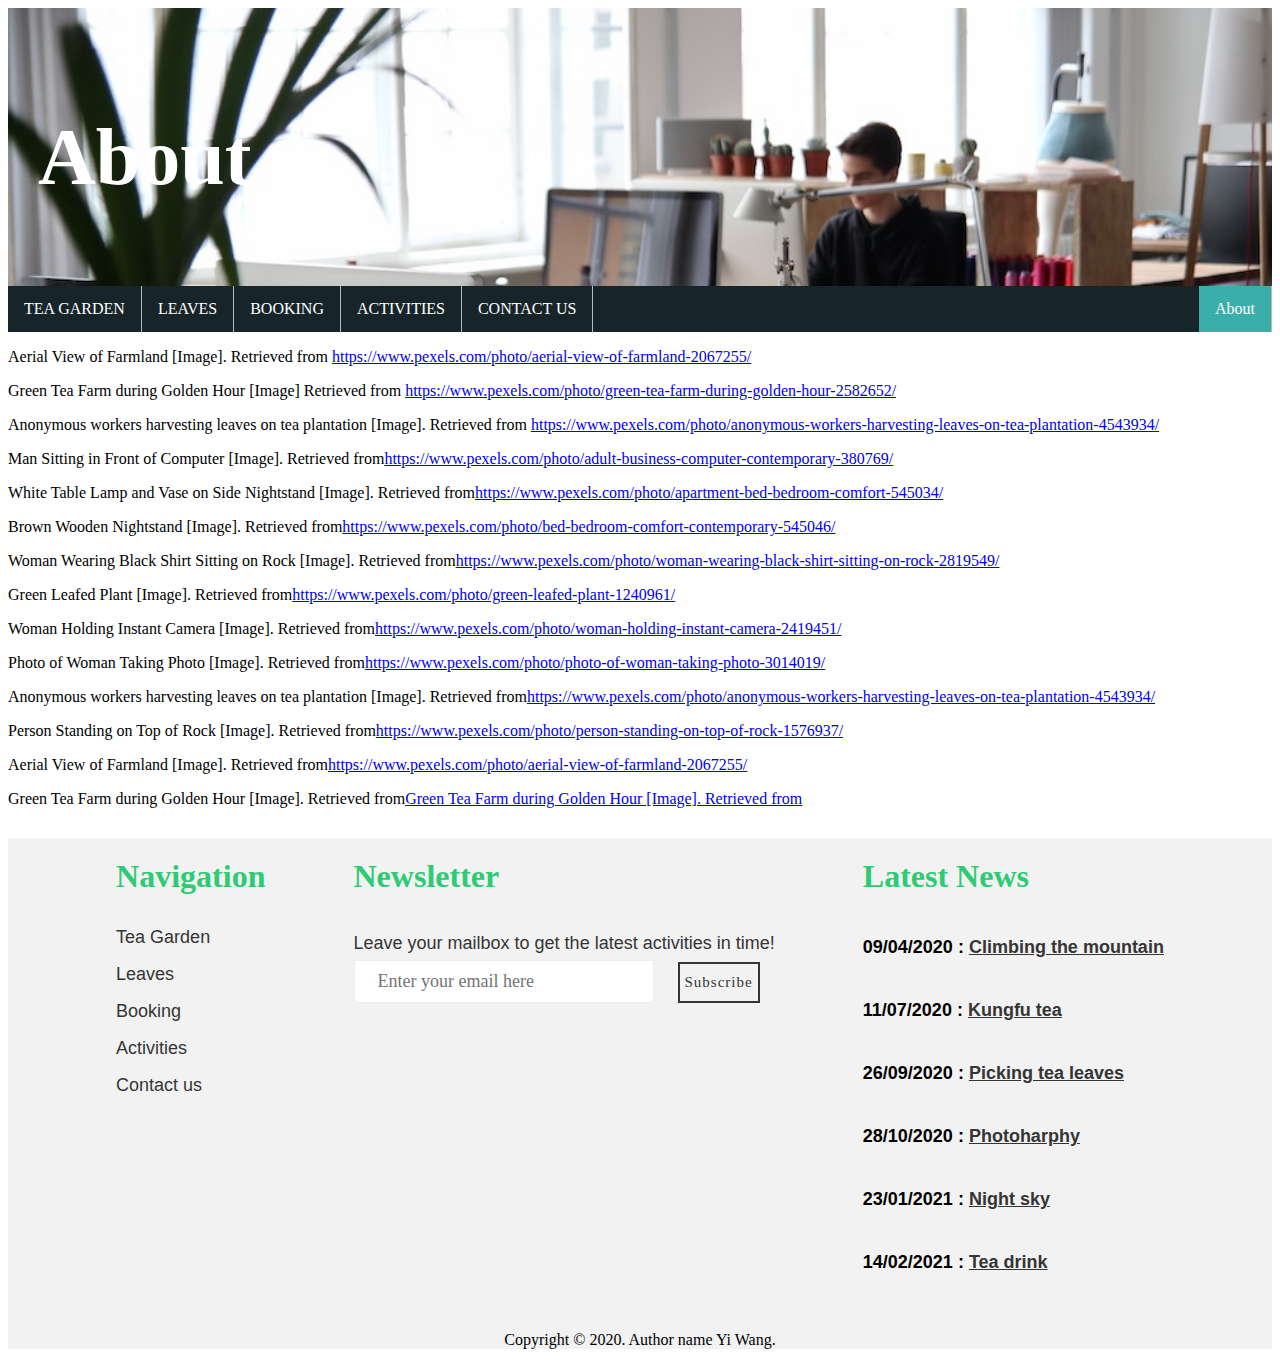
<file: about.html>
<!DOCTYPE html>
<html lang="en">
<head>
    <meta charset="UTF-8">
    <meta name="viewport" content="width=device-width, initial-scale=1.0">
    <title>Pu'er Tea Garden</title>
    <link rel="stylesheet" href="css/style5.css">
    <link rel="stylesheet" href="css/footer.css">
</head>
<body>
    <!-- Header -->
    <div class="header">
        <h1>About</h1>
        
    </div>
    <div class="navbar">
        <ul>
            <li ><a href="index.html">TEA GARDEN</a></li>
            <li ><a href="leaves.html">LEAVES</a></li>
            <li><a href="booking.html">BOOKING</a></li>
            <li><a href="activities.html">ACTIVITIES</a></li>
            <li><a href="contact us.html">CONTACT US</a></li>
            <li class="active" style="float:right"><a  href="#about">About</a></li>
            
        </ul>  
    </div>
    <!--reference-->
    <div class="container">
        <a href=""></a>
        <p>Aerial View of Farmland [Image]. Retrieved from <a href="https://www.pexels.com/photo/aerial-view-of-farmland-2067255/"> https://www.pexels.com/photo/aerial-view-of-farmland-2067255/</a></p>
        <p>Green Tea Farm during Golden Hour [Image] Retrieved from  <a href="https://www.pexels.com/photo/green-tea-farm-during-golden-hour-2582652/"> https://www.pexels.com/photo/green-tea-farm-during-golden-hour-2582652/</a></p>
        <p>Anonymous workers harvesting leaves on tea plantation [Image]. Retrieved from <a href="https://www.pexels.com/photo/anonymous-workers-harvesting-leaves-on-tea-plantation-4543934/">https://www.pexels.com/photo/anonymous-workers-harvesting-leaves-on-tea-plantation-4543934/</a></p>
        <p> Man Sitting in Front of Computer [Image]. Retrieved from<a href="https://www.pexels.com/photo/adult-business-computer-contemporary-380769/">https://www.pexels.com/photo/adult-business-computer-contemporary-380769/</a></p>
        <p> White Table Lamp and Vase on Side Nightstand [Image]. Retrieved from<a href="https://www.pexels.com/photo/apartment-bed-bedroom-comfort-545034/">https://www.pexels.com/photo/apartment-bed-bedroom-comfort-545034/</a></p>
        <p>Brown Wooden Nightstand [Image]. Retrieved from<a href="https://www.pexels.com/photo/bed-bedroom-comfort-contemporary-545046/">https://www.pexels.com/photo/bed-bedroom-comfort-contemporary-545046/</a></p>
        <p>Woman Wearing Black Shirt Sitting on Rock [Image]. Retrieved from<a href="https://www.pexels.com/photo/woman-wearing-black-shirt-sitting-on-rock-2819549/">https://www.pexels.com/photo/woman-wearing-black-shirt-sitting-on-rock-2819549/</a></p>
        <p>Green Leafed Plant [Image]. Retrieved from<a href="https://www.pexels.com/photo/green-leafed-plant-1240961/">https://www.pexels.com/photo/green-leafed-plant-1240961/</a></p>
        <p>Woman Holding Instant Camera [Image]. Retrieved from<a href="https://www.pexels.com/photo/woman-holding-instant-camera-2419451/">https://www.pexels.com/photo/woman-holding-instant-camera-2419451/</a></p>
        <p>Photo of Woman Taking Photo [Image]. Retrieved from<a href="https://www.pexels.com/photo/photo-of-woman-taking-photo-3014019/">https://www.pexels.com/photo/photo-of-woman-taking-photo-3014019/</a></p>
        <p>Anonymous workers harvesting leaves on tea plantation [Image]. Retrieved from<a href="https://www.pexels.com/photo/anonymous-workers-harvesting-leaves-on-tea-plantation-4543934/">https://www.pexels.com/photo/anonymous-workers-harvesting-leaves-on-tea-plantation-4543934/</a></p>
        <p>Person Standing on Top of Rock [Image]. Retrieved from<a href="https://www.pexels.com/photo/person-standing-on-top-of-rock-1576937/">https://www.pexels.com/photo/person-standing-on-top-of-rock-1576937/</a></p>
        <p>Aerial View of Farmland [Image]. Retrieved from<a href="https://www.pexels.com/photo/aerial-view-of-farmland-2067255/">https://www.pexels.com/photo/aerial-view-of-farmland-2067255/</a></p>
        <p>Green Tea Farm during Golden Hour [Image]. Retrieved from<a href="Green Tea Farm during Golden Hour [Image]. Retrieved from">Green Tea Farm during Golden Hour [Image]. Retrieved from</a></p>
        

    </div>
    <!-- footer -->
    <div class="footer">
        <div class="container">
            <div class="footer-column">
                <div class="column1">
                    <h4>Navigation</h4>
                    <ul>
                        <li><a href="index.html">Tea Garden</a></li>
                        <li><a href="leaves.html">Leaves</a></li>
                        <li><a href="booking.html">Booking</a></li>
                        <li><a href="activities.html">Activities</a></li>
                        <li><a href="contact us.html">Contact us</a></li>
                    </ul>
                </div>
                <div class="column2">
                    <h4>Newsletter</h4>
                    <p>Leave your mailbox to get the latest activities in time!</p>
                    <form>
                        <input type="email" id="mc4wp_email" name="EMAIL" placeholder="Enter your email here" required="">
                        <input type="submit" value="Subscribe">
                    </form>
                </div>
                <div class="column3">
                    <h4>Latest News</h4>
                    <div class="news">
                        <div class="news-list">
                            <h6>09/04/2020 : <a href="activities.html">Climbing the mountain</a></h6>
                            <h6>11/07/2020 : <a href="activities.html">Kungfu tea</a></h6>
                            <h6>26/09/2020 : <a href="activities.html">Picking tea leaves</a></h6>
                            <h6>28/10/2020 : <a href="activities.html">Photoharphy</a></h6>
                            <h6>23/01/2021 : <a href="activities.html">Night sky</a></h6>
                            <h6>14/02/2021 : <a href="activities.html">Tea drink</a></h6>
                        </div>
                    </div>
                </div>
                
            </div>
                    <p id="copyright">Copyright &copy; 2020. Author name Yi Wang.</p>
            </div>
        </div>
    
    <!-- //footer -->
</body>	
</html>
</file>
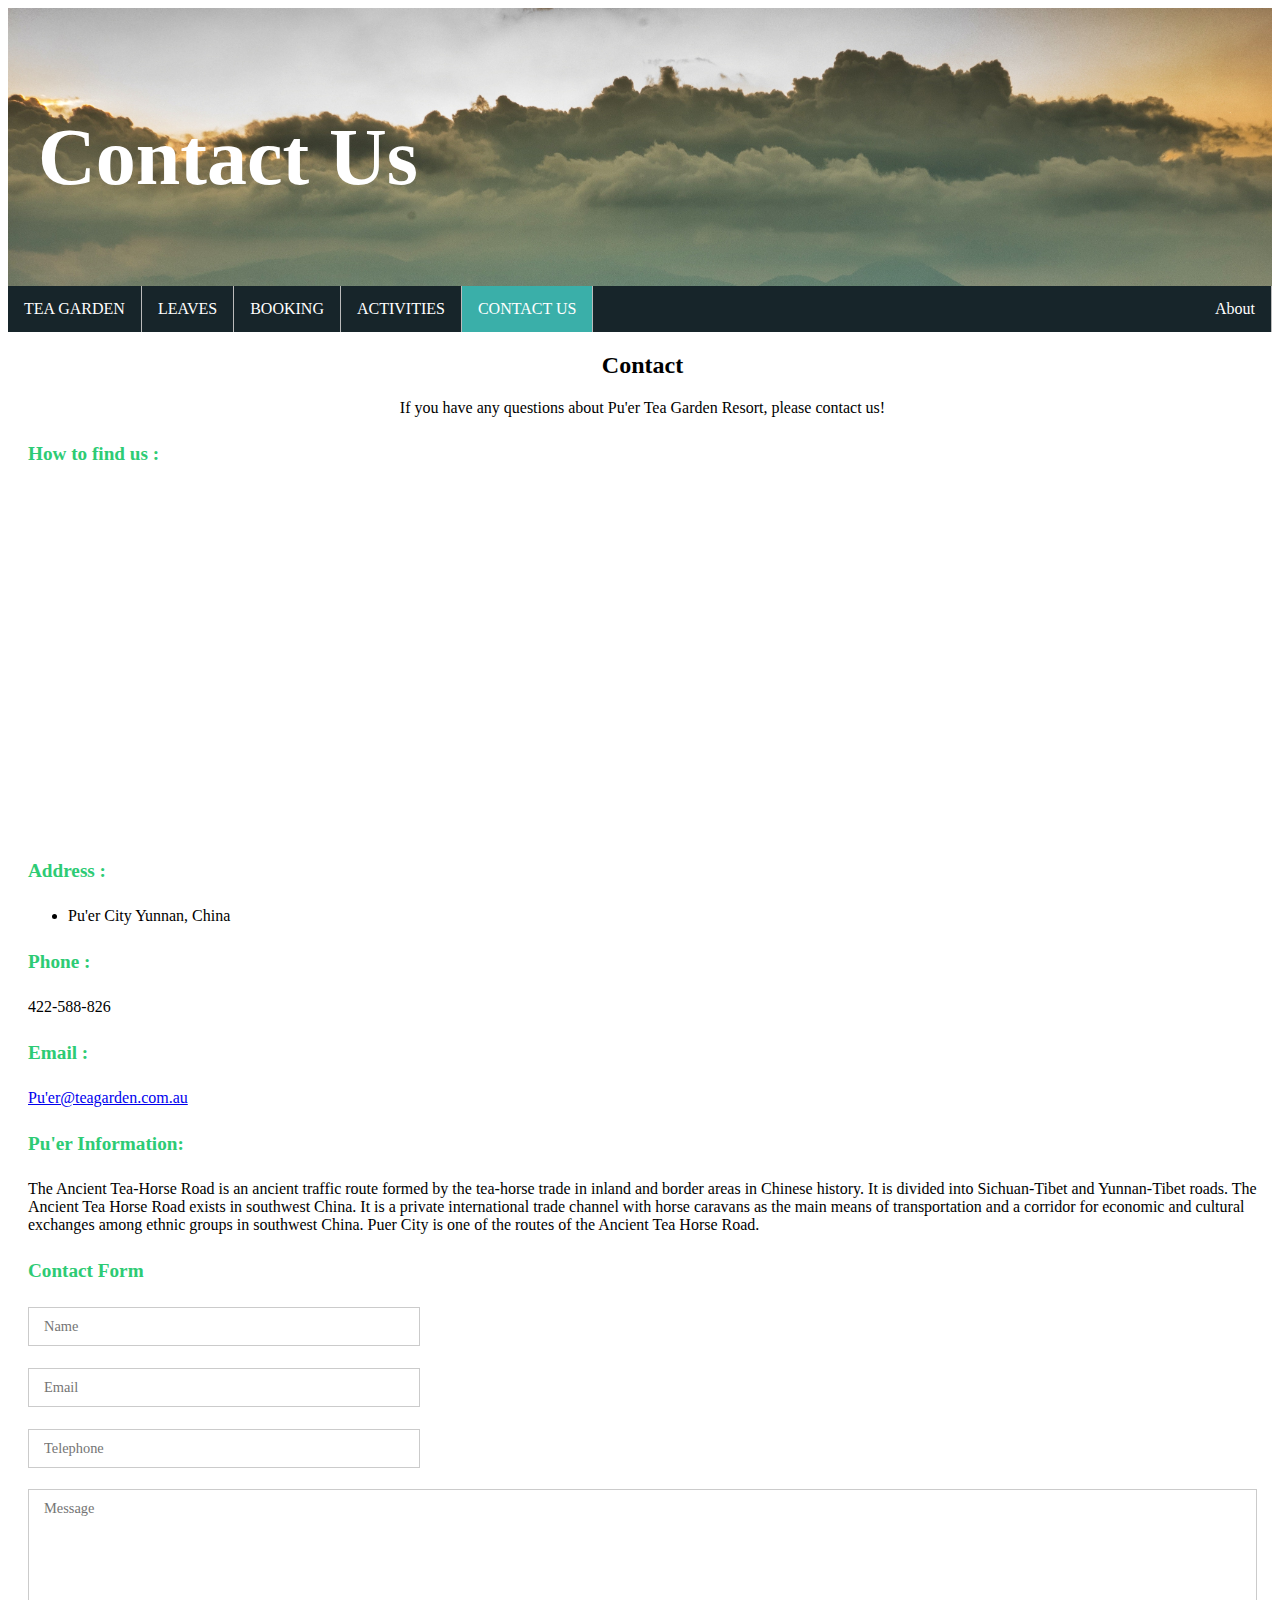
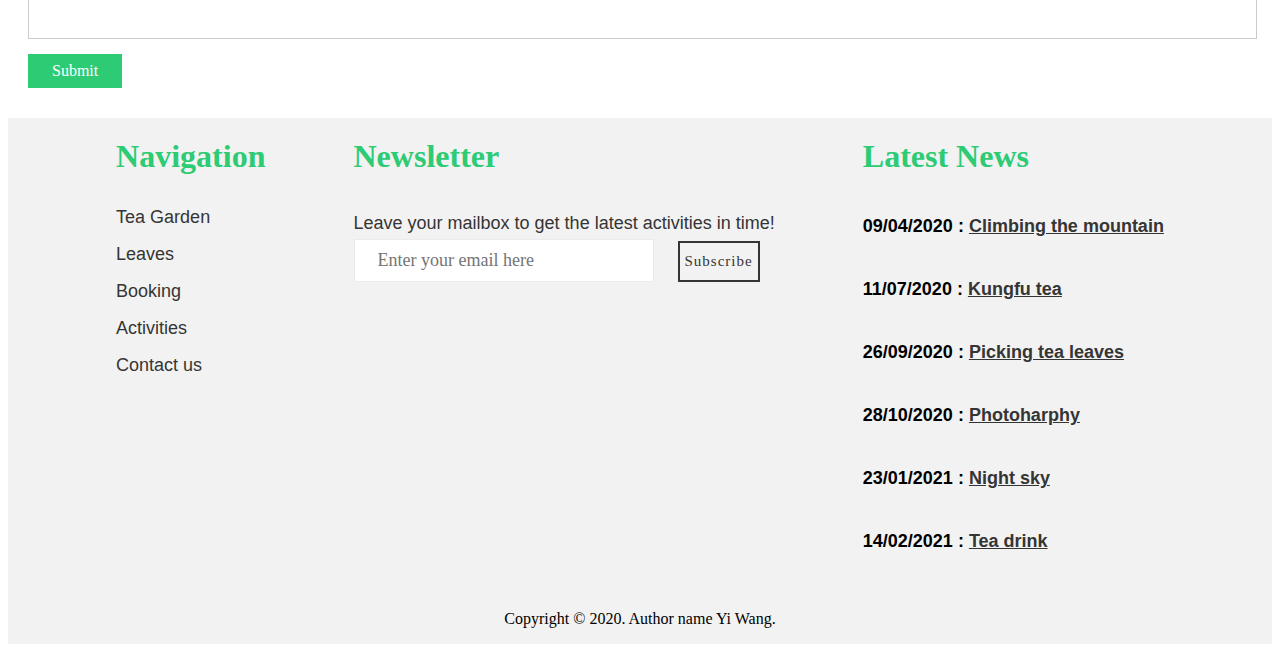
<file: contact us.html>
<!DOCTYPE html>
<html lang="en">
<head>
    <meta charset="UTF-8">
    <meta name="viewport" content="width=device-width, initial-scale=1.0">
    <title>Pu'er Tea Garden</title>
	<link rel="stylesheet" href="css/style4.css">
	<link rel="stylesheet" href="css/footer.css">
</head>
<body>
    <!-- Header -->
    <div class="header">
        <h1>Contact Us</h1>
        
    </div>
    <div class="navbar">
        <ul>
            <li ><a href="index.html">TEA GARDEN</a></li>
            <li ><a href="leaves.html">LEAVES</a></li>
            <li><a href="booking.html">BOOKING</a></li>
            <li><a href="activities.html">ACTIVITIES</a></li>
            <li class="active"><a href="contact us.html">CONTACT US</a></li>
            <li style="float:right"><a  href="about.html">About</a></li>
            
        </ul>  
    </div>

    <!-- contact -->
	<div class="contact">
		<div class="container">
			<div class="contact-heading">
					<h2 >Contact</h2>
					<p >If you have any questions about Pu'er Tea Garden Resort, please contact us!</p>
				</div>
			<div class="map animated">
				<h4>How to find us :</h4>
				<iframe src="https://www.google.com/maps/embed?pb=!1m18!1m12!1m3!1d58858.03577991205!2d100.93954984808188!3d22.779211010809732!2m3!1f0!2f0!3f0!3m2!1i1024!2i768!4f13.1!3m3!1m2!1s0x36d5a13fad7b47b3%3A0x77104db6200600c4!2sPu&#39;er%20City%2C%20Yunnan%2C%20China!5e0!3m2!1sen!2sau!4v1604294761958!5m2!1sen!2sau" width="600" height="450" frameborder="0" style="border:0;" allowfullscreen="" aria-hidden="false" tabindex="0"></iframe>
			</div>
			
			<div class="address">
				<div >
					<h4>Address :</h4>
					<ul>
						<li><p>Pu'er City
                            Yunnan, China</p>
						</li>
					</ul>
				</div>
				<div >
					<h4>Phone :</h4>
					<p></p>
					<p>422-588-826</p>
				</div>
				<div >
					<h4>Email :</h4>
					<p><a href="mailto:example@email.com">Pu'er@teagarden.com.au</a></p>
				</div>
				
			</div>
			<div class="contact-infom">
				<h4>Pu'er  Information:</h4>
				<p>The Ancient Tea-Horse Road is an ancient traffic route formed by the tea-horse trade in inland and border areas in Chinese history. It is divided into Sichuan-Tibet and Yunnan-Tibet roads. The Ancient Tea Horse Road exists in southwest China. It is a private international trade channel with horse caravans as the main means of transportation and a corridor for economic and cultural exchanges among ethnic groups in southwest China. Puer City is one of the routes of the Ancient Tea Horse Road.</p>
			</div>	
			<div class="contact-form " >
				<h4>Contact Form</h4>
				<form>
					<input type="text" placeholder="Name" required="">
					<input type="text" placeholder="Email" required="">
					<input type="text" placeholder="Telephone" required="">
					<textarea placeholder="Message" required=""></textarea>
					<button class="button">Submit</button>
				</form>
			</div>	
		</div>
	</div>
	<!-- //contact -->
	
	<!-- footer -->
	<div class="footer">
		<div class="container">
			<div class="footer-column">
				<div class="column1">
					<h4>Navigation</h4>
					<ul>
						<li><a href="index.html">Tea Garden</a></li>
						<li><a href="leaves.html">Leaves</a></li>
						<li><a href="booking.html">Booking</a></li>
                        <li><a href="activities.html">Activities</a></li>
                        <li><a href="contact us.html">Contact us</a></li>
					</ul>
				</div>
				<div class="column2">
					<h4>Newsletter</h4>
					<p>Leave your mailbox to get the latest activities in time!</p>
					<form>
						<input type="email" id="mc4wp_email" name="EMAIL" placeholder="Enter your email here" required="">
						<input type="submit" value="Subscribe">
					</form>
				</div>
				<div class="column3">
					<h4>Latest News</h4>
					<div class="news">
						<div class="news-list">
							<h6>09/04/2020 : <a href="activities.html">Climbing the mountain</a></h6>
                            <h6>11/07/2020 : <a href="activities.html">Kungfu tea</a></h6>
                            <h6>26/09/2020 : <a href="activities.html">Picking tea leaves</a></h6>
                            <h6>28/10/2020 : <a href="activities.html">Photoharphy</a></h6>
                            <h6>23/01/2021 : <a href="activities.html">Night sky</a></h6>
                            <h6>14/02/2021 : <a href="activities.html">Tea drink</a></h6>
						</div>
					</div>
				</div>
				
			</div>
					<p id="copyright">Copyright &copy; 2020. Author name Yi Wang.</p>
			</div>
		</div>
	</div>
	<!-- //footer -->
</body>	
</html>
</file>
<file: css/style5.css>
* {
    box-sizing: border-box;
    
  }
  
/* Header/logo Title */
.header {
    padding: 30px;
    text-align: left;
    background-image: url(../images/about-background.jpg);
    background-size:100%;
    font-size: 40px;
    color: white;
    padding-top: 50px;
  }
  *{
    font-family: 'Playfair Display', serif;
}
/*navigation*/
.navbar ul{
  list-style-type: none;
  margin: 0;
  padding: 0;
  overflow: hidden;
  background-color:#17252a;
}
.navbar li{
    float: left;
    border-right:1px solid #bbb;
}


.navbar li a {
    display: block;
    color: white;
    text-align: center;
    padding: 14px 16px;
    text-decoration: none;
  }

.navbar li a:hover:not(.active) {
    background-color:#def2f1;
    color: #17252a;
  }
  
.active {
    background-color:#3aafa9
    
  }
</file>
<file: css/footer.css>
/*footer*/
.footer-column{
  
    display: flex;
    flex-direction: row;
    justify-content: space-evenly;
    
  }
  .footer-column h4{
    color: #2DCB74;
      font-size: 2em;
      margin: 0 0 1em 0;
  }
  
  .footer .cloumn1{
    width: 25%;
  }
  .footer .cloumn2{
    width: 50%;
  }
  .footer .cloumn3{
    width:25%;
  }
  
  /*footer-column1-list*/
  .footer .container{
    background-color: rgb(242, 242, 242);
    margin-top: 30px;
    padding-top: 20px;
    padding-left: 20px;
    padding-right: 20px;
  }
  .footer-column ul {
    padding: 0;
    margin: 0;
  }
  .footer-column ul li {
    display: block;
    margin: 1em 0;
  }
  .footer-column ul li a {
    color: #353535;
    font-size: 18px;
    font-family: 'Francois One', sans-serif;
    text-decoration: none;
  }
  .footer-column ul li a:hover {
    color: lightsalmon;
    
  }
  /*footer-column2*/
  .footer-column .column2 p{
    font-size: 18px;
    font-family: 'Francois One', sans-serif;
    color: #353535;
    margin: 0;
    line-height: 1.8em;
  
  }
  .footer-column form input[type="email"] {
    background: #fff;
    padding: 10px 23px;
    color: #282828;
    font-size: 18px;
    width: 300px;
    font-weight: 400;
    border: 1px solid #ebebeb;
    margin: 0 0 1em 0;
  }
  .footer-column form input[type="submit"] {
    border: solid 2px #353535;
    color: #353535;
    font-size: 15px;
    padding:10px 5px;
    margin-left: 20px;
    text-decoration: none;
    letter-spacing: 1px;
    background: none;
  }
  .footer-column form input[type="submit"]:hover{
    color: lightsalmon;
    border: solid 2px lightsalmon;
    
  }
  
  /*footer-column3*/
  .news-list h6{
    font-family: 'Francois One', sans-serif;
    font-size: 18px;
  
    
  }
  .news-list h6 a {
    color: #353535;
    font-family: 'Francois One', sans-serif;
    font-size: 18px;
  
  }
  
  .news-list h6 a:hover {
    color: lightsalmon;
    font-family: 'Francois One', sans-serif;
    font-size: 18px;
  }
  #copyright{
    text-align: center;
  }
  
  

@media screen and (max-width: 768px) {
    .navbar li.right, 
    .navbar li {float: none;}

@media screen and (max-width: 768px) {
  .footer-column{
  
    display: flex;
    flex-direction: column;
    
    
  }
    
}
</file>
<file: css/style4.css>
* {
    box-sizing: border-box;
  }
  
/* Header/logo Title */
.header {
    padding: 30px;
    text-align: left;
    background-image: url(../images/contact-background.jpg);
    background-size:100%;
    font-size: 40px;
    color: white;
    padding-top: 50px;
  }
  *{
    font-family: 'Playfair Display', serif;
}
/*navigation*/
.navbar ul{
  list-style-type: none;
  margin: 0;
  padding: 0;
  overflow: hidden;
  background-color:#17252a;
}
.navbar li{
    float: left;
    border-right:1px solid #bbb;
}


.navbar li a {
    display: block;
    color: white;
    text-align: center;
    padding: 14px 16px;
    text-decoration: none;
  }

.navbar li a:hover:not(.active) {
    background-color:#def2f1;
    color: #17252a;
  }
  
.active {
    background-color:#3aafa9
    
  }

  /*container*/
  
  .container{
    padding-right: 15px;
    padding-left: 15px;
    margin-right: auto;
    margin-left: auto;
    padding-left: 20px;
  }

  .container:before {
    display: table;
  }
  .container:after{
    clear:both;
    display: table;
    content: "";

  }
  .contact-heading{
    text-align: center;
  }

  .map iframe{
      width: 100%;
      height: 340px;
  }
  .contact h4{
    color: #2DCB74;
    font-size: 1.2em;
  }
  .contact-form input[type="text"] {
    display: flex; 
    flex-direction: row;
    background: none;
    border: 1.5px solid #CBCBCB;
    width: 31.9%;
    outline: none;
    padding: 10px 15px 10px 15px;
    font-size: .9em;
    color: #111111;
    margin-bottom: 1.5em;
  }

  .contact-form textarea {
    background: none;
    border: 1.5px solid #CBCBCB;
    width: 100%;
    display: block;
    height: 150px;
    outline: none;
    font-size: 0.9em;
    color: #111111;
    resize: none;
    padding: 10px 15px 10px 15px;
    margin-bottom: 1em;
}

.button {
    color: #FFF;
    border: none;
    background: #2DCB74;
    padding: .5em 1.5em;
    font-size: 1em;
    outline: none;

}
.button:hover{
  background-color: lightsalmon;

}
</file>
